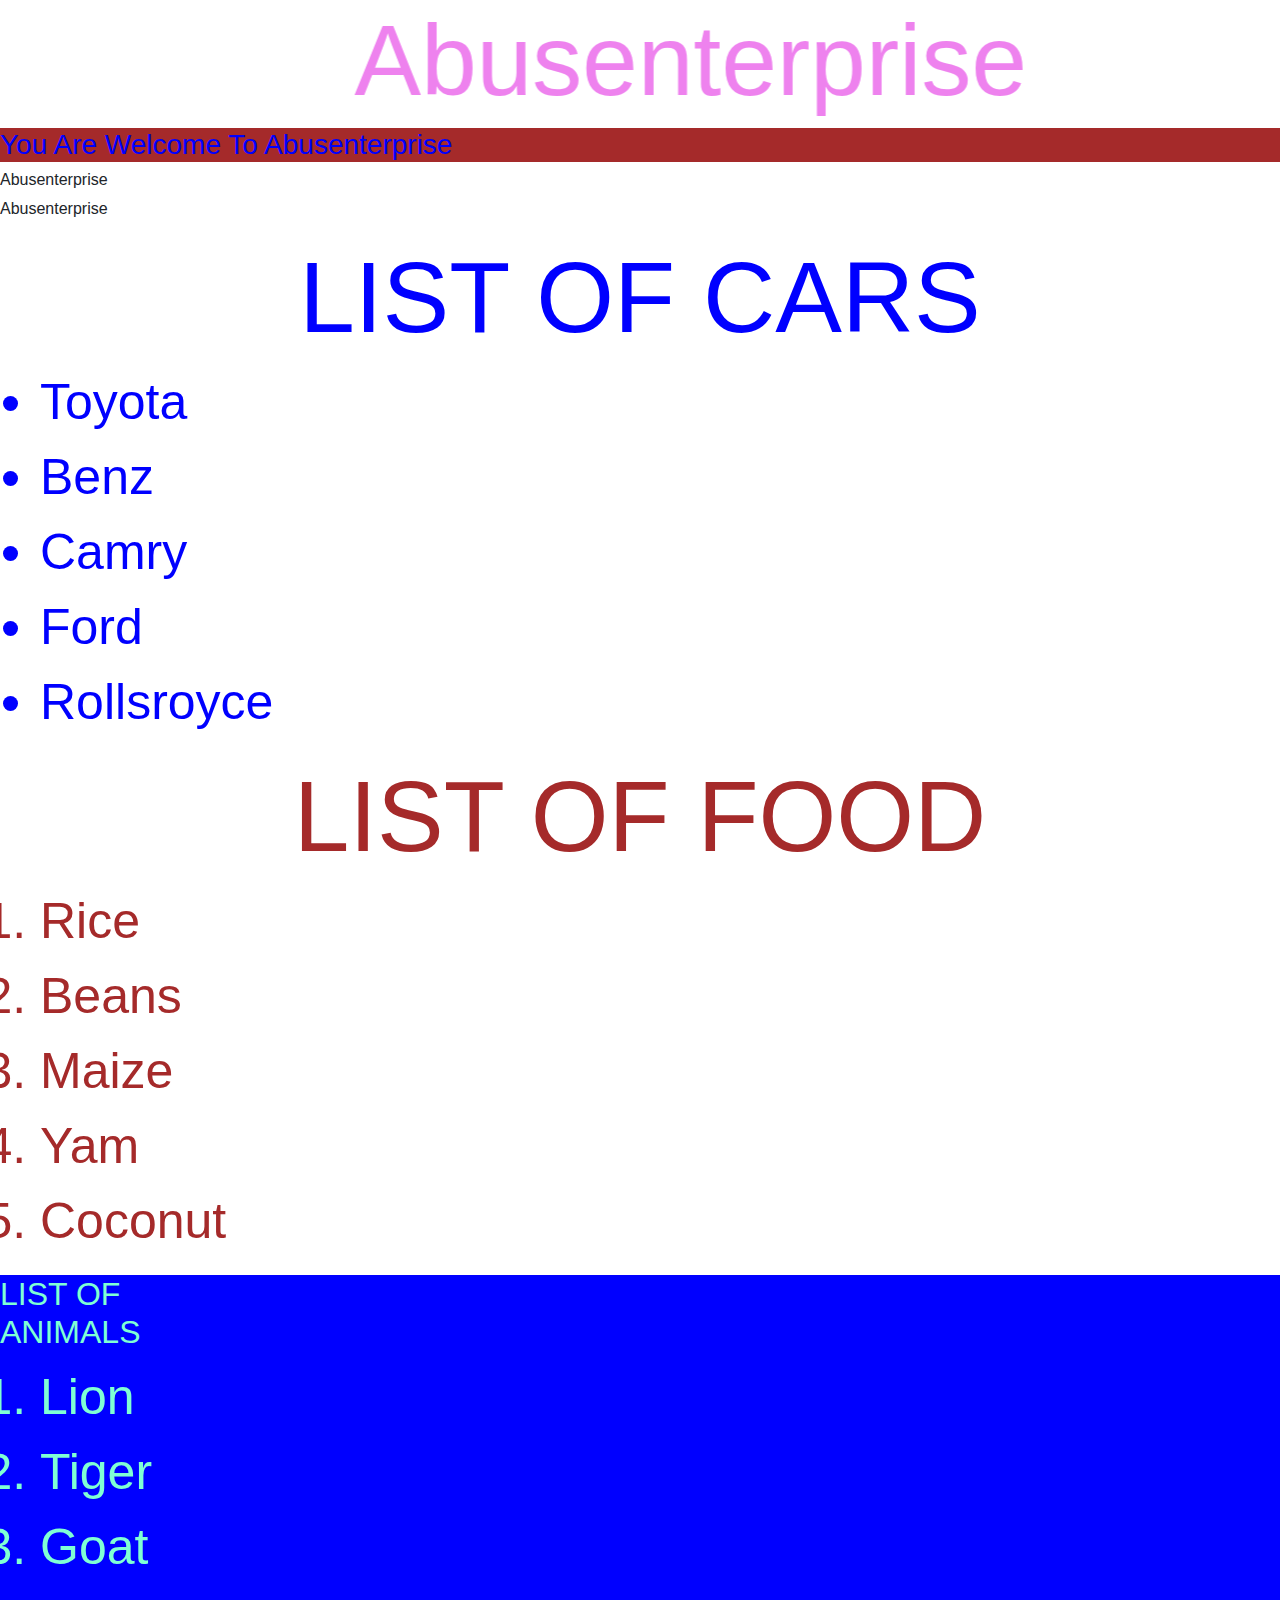
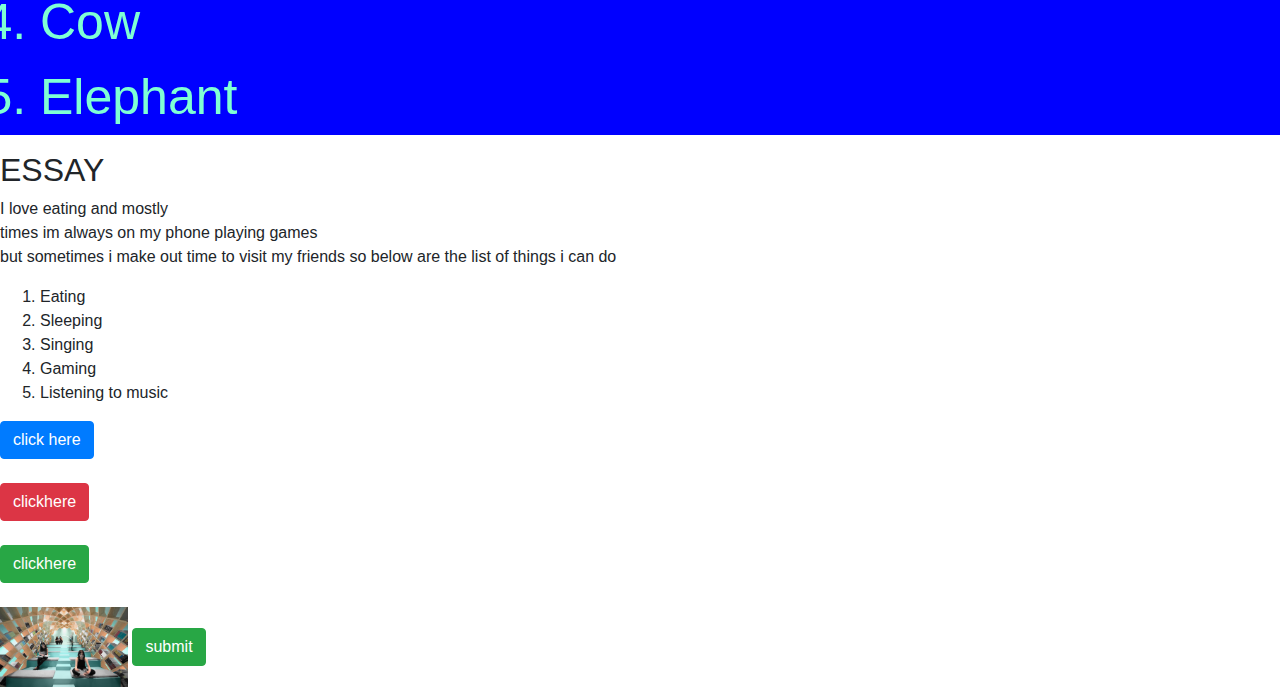
<file: index.html>
<html>
    <head>
        <title>abusenterprise</title>
        <link rel="stylesheet" href="style.css">
        <link rel="stylesheet" href="bootstrap/css/bootstrap.min.css">
    </head>  
    
    <body>
        <marquee behavior="alternate" direction="right"><h1 style="color: violet; text-align: center; font-size: 100px;">Abusenterprise</h1> </marquee>
        <h3 style="color: blue; background-color: brown;">You Are Welcome To Abusenterprise</h3>
        <h6>Abusenterprise</h6>
        <p>Abusenterprise</p>
           
       <h2 style="color: blue; text-align: center; font-size: 100px;">LIST OF CARS</h2>
       <ul style="color: blue; text-align: left; font-size: 50px;">
            <li>Toyota</li>
            <li>Benz</li>
            <li>Camry</li>
            <li>Ford</li>
            <li>Rollsroyce</li>
        
        </ul>

            <h2 style="color: brown; text-align: center; font-size: 100px;">LIST OF FOOD</H2>
            <ol style="color: brown; text-align:left; font-size: 50px;">
                <li>Rice</li>
                <li>Beans</li>
                <li>Maize</li>
                <li>Yam</li>
                <li>Coconut</li>
            </ol>
            <div style="color: aquamarine; font-size: 50px; background-color: blue;">
                <h2>LIST OF <br> ANIMALS</h2>
                <OL>
                    <LI>Lion</LI>
                    <li>Tiger</li>
                    <li>Goat</li>
                    <li>Cow</li>
                    <li>Elephant</li>
                </OL>
            </div>
            <div>
                <h2>ESSAY</h2>
                <P>I love eating and mostly <br> times im always on my phone playing games <br> but sometimes i make out time to visit my friends so below are the list of things i can do</P>
                <ol>
                    <li>Eating</li>
                    <li>Sleeping</li>
                    <li>Singing</li>
                    <li>Gaming</li>
                    <li>Listening to music</li>
                </ol>
            </div>
                <a href="product.html" class="btn btn-primary">click here</a><br><br>
                <a href="registration.html" class="btn btn-danger">clickhere</a><br><br>
                <a href="company.html" class="btn btn-success">clickhere</a><br><br>
                <img src="image/6th.jpg.jpg" alt="" width="10%">
                <button type="submit" class="btn btn-success">submit</button>
           
            
    </body>
</html>
</file>
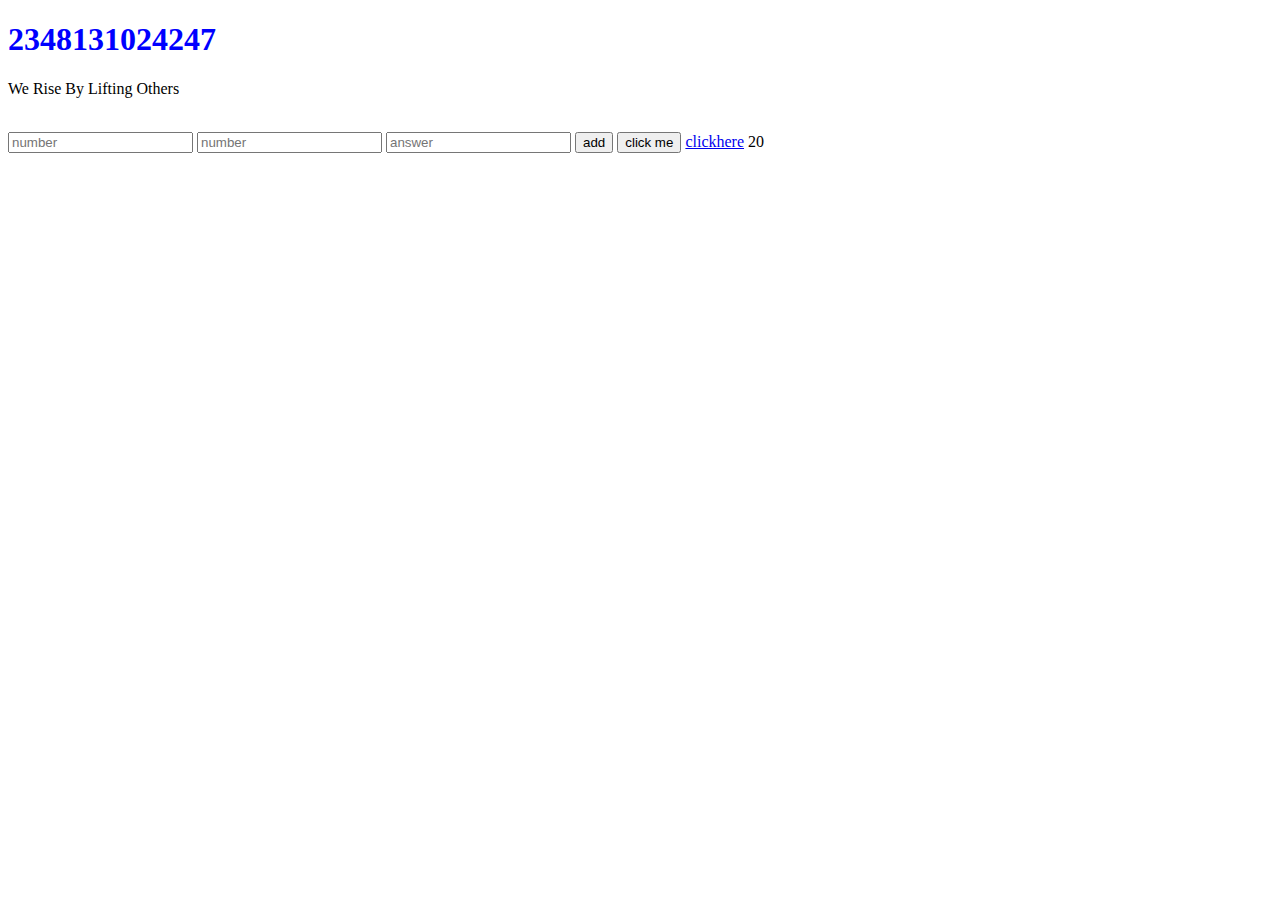
<file: company.html>
<!DOCTYPE html>
<html lang="en">
<head>
    <meta charset="UTF-8">
    <meta http-equiv="X-UA-Compatible" content="IE=edge">
    <meta name="viewport" content="width=, initial-scale=1.0">
    <title>Document</title>
    <link rel="stylesheet" href="">
</head>
<body>
    <h1 id="header">technology</h1>
    <p id="footer">Lorem ipsum dolor sit amet consectetur adipisicing elit. Quae similique officia nam eveniet dicta asperiores maxime, assumenda dolores deleniti quia, veritatis possimus earum. Ipsam pariatur doloremque, deserunt accusamus ut natus!</p><br>
        
       
        
         <input type="number" id="box1" required placeholder="number"> 
         <input type="number" id="box2" required placeholder="number">
         <input type="number" id="answer" readonly placeholder="answer">
         <button onclick="add()">add</button>
         
        <button onclick="alert('your message come here')">click me</button>
        <a href="index.html">clickhere</a>       
         <script>
            document.getElementById("header").innerHTML=+2348131024247
            document.getElementById("footer").innerHTML="We Rise By Lifting Others"
            document.getElementById("header").style.color="blue"
            
        function addnumber(firstnumber,secondnumber){
            return firstnumber-secondnumber
        }
        document.write(addnumber(22,2))

        function add(){
            var box1=document.getElementById("box1").value 
            var box2=document.getElementById("box2").value
            var sum= Number(box1) + Number(box2)
            document.getElementById ("answer").value=sum

        }

         </script>
</body>
</html>
</file>
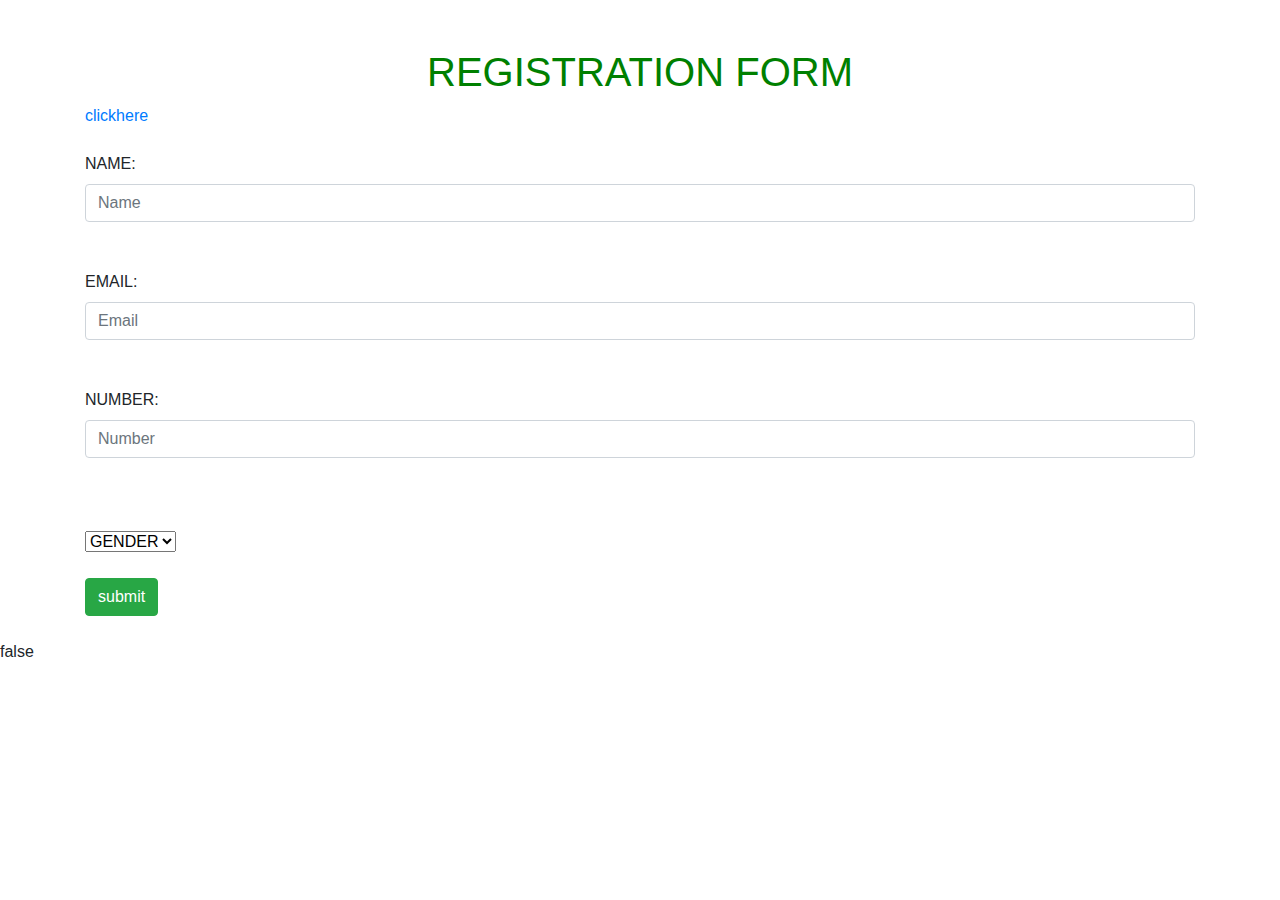
<file: registration.html>
<!DOCTYPE html>
<html lang="en">
<head>
    <meta charset="UTF-8">
    <meta http-equiv="X-UA-Compatible" content="IE=edge">
    <meta name="viewport" content="width=, initial-scale=1.0">
    <title>Document</title>
    <link rel="stylesheet" href="style.css">
    <link rel="stylesheet" href="bootstrap/css/bootstrap.min.css">
</head>
<body>
    <div class="container mt-5">
        <h1 style="color:green; text-align: center;">REGISTRATION FORM</h1>
        <a href="index.html">clickhere</a><br><br>

    <form>
        <label for="text">NAME:</label>
        <input class="form-control" type="text" placeholder="Name"required><br><br>
        <label for="text">EMAIL:</label>
        <input class="form-control" type="email" placeholder="Email"required><br><br>
        <label for="text">NUMBER:</label>
        <input class="form-control" type="number" placeholder="Number"required><br><br><br>
        <select name="" id=""required>
            <option value="">GENDER</option>
            <option value="">Male</option>
            <option value="">Female</option>
        </select><br><br>
        <button type="submit" class="btn btn-success">submit</button><br><br>
    </form>
    </div>  
    <script>
        var raining = true
        console.log(!raining)

        var name = "Abel"
        var othername = "abel"
        document.write(name === othername);
    </script>
</body>
</html>
</file>
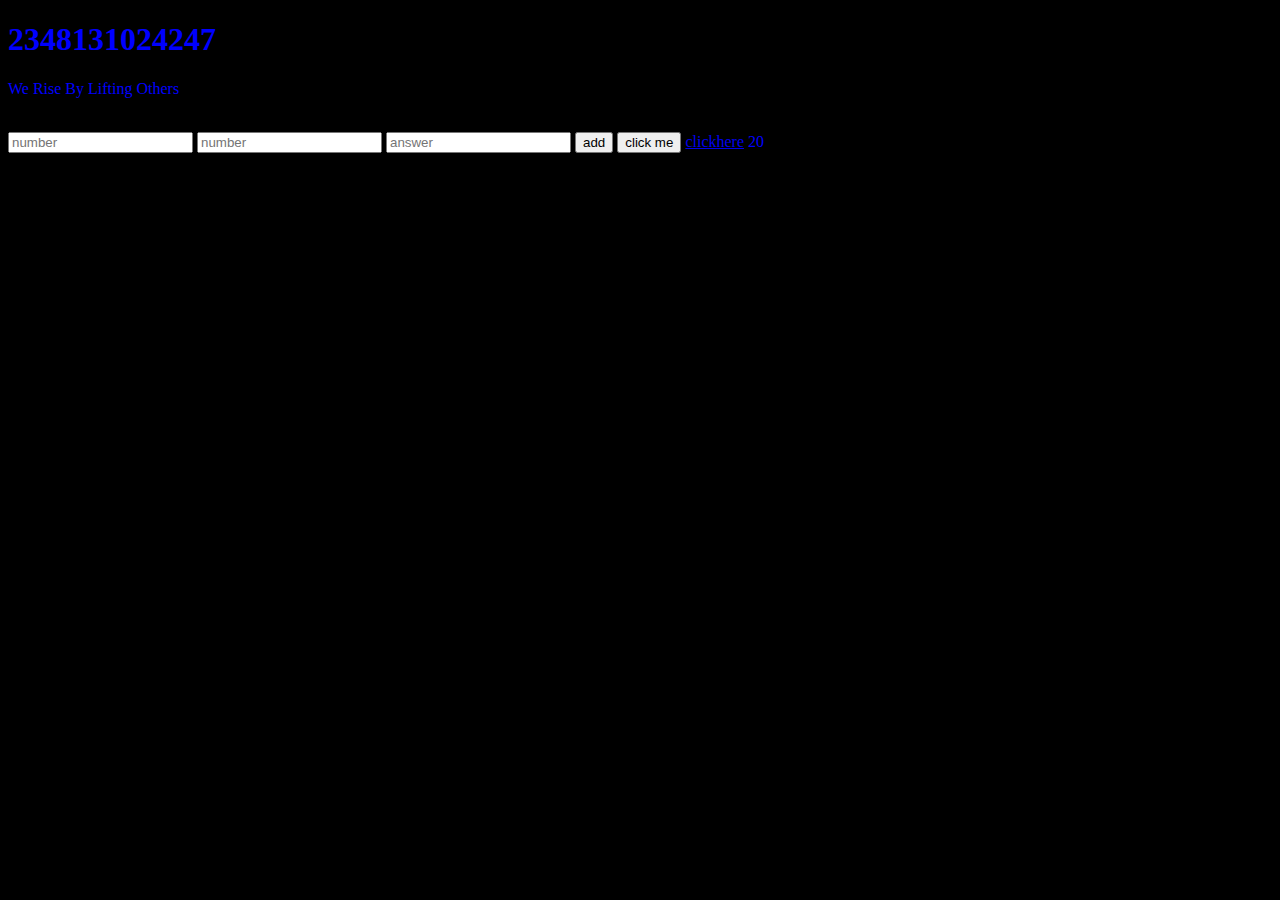
<file: image/company.html>
<!DOCTYPE html>
<html lang="en">
<head>
    <meta charset="UTF-8">
    <meta http-equiv="X-UA-Compatible" content="IE=edge">
    <meta name="viewport" content="width=, initial-scale=1.0">
    <title>Document</title>
    <link rel="stylesheet" href="">
</head>
<body style="color: blue; background-color: black;">
    <h1 id="header">technology</h1>
    <p id="footer">Lorem ipsum dolor sit amet consectetur adipisicing elit. Quae similique officia nam eveniet dicta asperiores maxime, assumenda dolores deleniti quia, veritatis possimus earum. Ipsam pariatur doloremque, deserunt accusamus ut natus!</p><br>
        
       
        
         <input type="number" id="box1" required placeholder="number"> 
         <input type="number" id="box2" required placeholder="number">
         <input type="number" id="answer" readonly placeholder="answer">
         <button onclick="add()">add</button>
         
        <button onclick="alert('your message come here')">click me</button>
        <a href="index.html">clickhere</a>       
         <script>
            document.getElementById("header").innerHTML=+2348131024247
            document.getElementById("footer").innerHTML="We Rise By Lifting Others"
            document.getElementById("header").style.color="blue"
            
        function addnumber(firstnumber,secondnumber){
            return firstnumber-secondnumber
        }
        document.write(addnumber(22,2))

        function add(){
            var box1=document.getElementById("box1").value 
            var box2=document.getElementById("box2").value
            var sum= Number(box1) + Number(box2)
            document.getElementById ("answer").value=sum

        }

         </script>
</body>
</html>
</file>
<file: style.css>
.knife{
    color: blue;
    background-color: brown;
}
.abusenterprise{
background-color: darkkhaki;
}

.jesus{
    margin-right: 50%;
}
</file>
